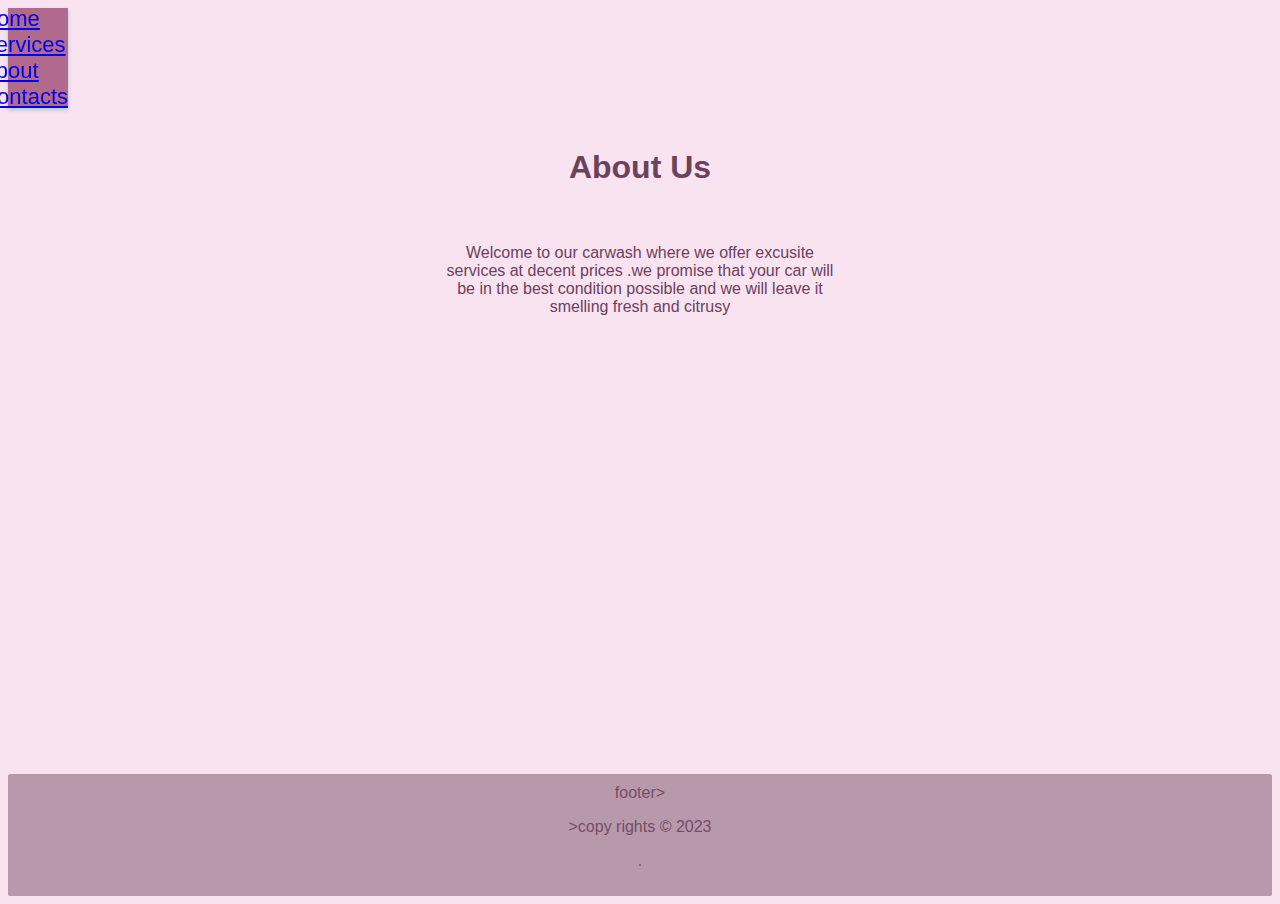
<file: about.html>
<!DOCTYPE html>
<html>

<head>
  <title>My Layout</title>
  <link rel="stylesheet" href="style.css">
</head>

<body>
  <header>
    <ul>
      <li><a href="home.html">Home</a></li>
      <li><a href="services.html">Services</a></li>
      <li><a href="about.html">About</a></li>
      <li><a href="contacts.html">Contacts</a></li>
    </ul>
  </header>




<div class="about-section">
  <h1>About Us</h1>
  <p>Welcome to our carwash where we offer excusite services at decent prices .we promise that your car will be in the best condition possible and we will leave it smelling fresh and citrusy</p>
</div>





<footer style="margin-bottom:0px!important;
margin-top:35%; ">
  footer>
  <p>>copy rights &copy; 2023</p>
</div>
.</p>
</footer>

</body>

</html
</file>
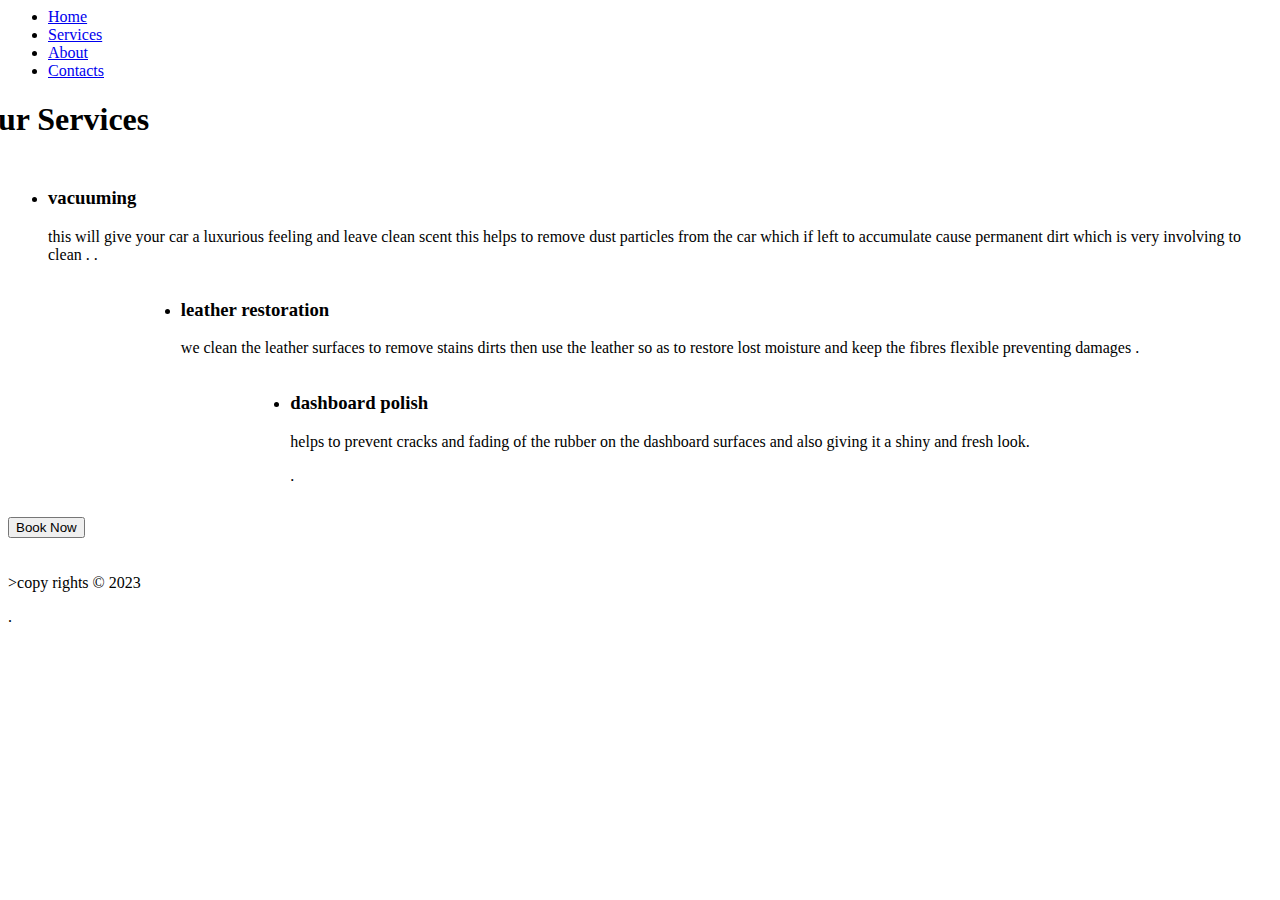
<file: services.html>
</head>

<body>
  <header>
    <ul>
      <li><a href="home.html">Home</a></li>
      <li><a href="services.html">Services</a></li>
      <li><a href="about.html">About</a></li>
      <li><a href="contacts.html">Contacts</a></li>
    </ul>
  </header>




<div class="services">
  <h1 style="margin-left: -35px;">Our Services</h1>
  <ul style="margin-top: 30px; display:flex; flex-wrap:wrap; justify-content:center; align-items:center">
    <li>
      <h3 ></i> vacuuming</h3>
      <p>this will give your car a luxurious feeling and leave clean scent this helps to remove dust particles from the car which if left to accumulate cause permanent dirt which is very involving to clean .
        .</p>
    </li>
    <li>
      <h3></i> leather restoration</h3>
      <p> we clean the leather surfaces to remove stains dirts then use the leather so as to restore lost moisture and keep the fibres flexible preventing damages .</p>
    </li>
    <li>
      <h3></i> dashboard polish</h3>
      <p>helps to prevent cracks and fading of the rubber on the dashboard surfaces and also giving it a shiny and fresh look.
    </p>.
      </p>
        
  </ul>
  <div >
    <a href="contacts.html">
        <button class="book-now" style="margin-bottom: 20px;">Book Now</button>
    </a>
  
  </div>
</div>



<footer>
  <p>>copy rights &copy; 2023</p>
</div>
.</p>
</footer>

</body>

</html
</file>
<file: style.css>
l

* {
    margin: 0;
  }
  
  body{
     background-color: #f9e3f1;
     font-family: "Signika Negative", sans-serif;
     color: #6b415b;
  
  
  }
  
  header {
    background-color: #a85e83e9;
    height: 100px;
    width: 60px;
    display: flex;
    align-items: center;
    justify-content: end;
    position: fixed;
    font-family: "Signika Negative", sans-serif;
  
    font-size: 22px;
  
      box-shadow: 0 2px 4px rgba(15, 125, 139, 0.3);
  
      z-index: 1000;
  
  .
  
  }
  
  footer {
    background-color: #b899ac;;
    padding: 10px;
    text-align: center;
    border-radius: 2px;
  
    font-family: 'Signika Negative', sans-serif;
  
    color: #744d65;
  }
  

  .services{
    padding-top: 100px!important;
    display: flex;
    flex-direction: column;
    justify-content: center;
    align-items: center;
    gap: 10px;
    text-align: center
  

  }
  
  .about-section{
    padding-top: 120px;
    display: flex;
    flex-direction: column;
    gap:20px;
    padding-left: 10%;
    padding-right: 10%;
    padding-bottom: 0%;
    justify-content:center;
    align-items: center;
  }
  
  
  .about-section p{
    max-width: 400px;
    text-align: center;
  }
  
  
  
  
  .contact-section{
    padding-top: 120px;
    display: flex;
    flex-direction: column;
    gap:20px;
    padding-left: 10%;
    padding-right: 10%;
    padding-bottom: 0%;
    justify-content:center;
    align-items: center;
  }
  
  .contact-section p{
    padding-top: 20px;
    
    max-width: 380px;
    
  }
  
  
  
  .break{
    width: 60%;
    background-color: #fdc3e7;
    height: 2px;
    margin-top: 40px;
    border-radius: 50%;
  }
</file>
